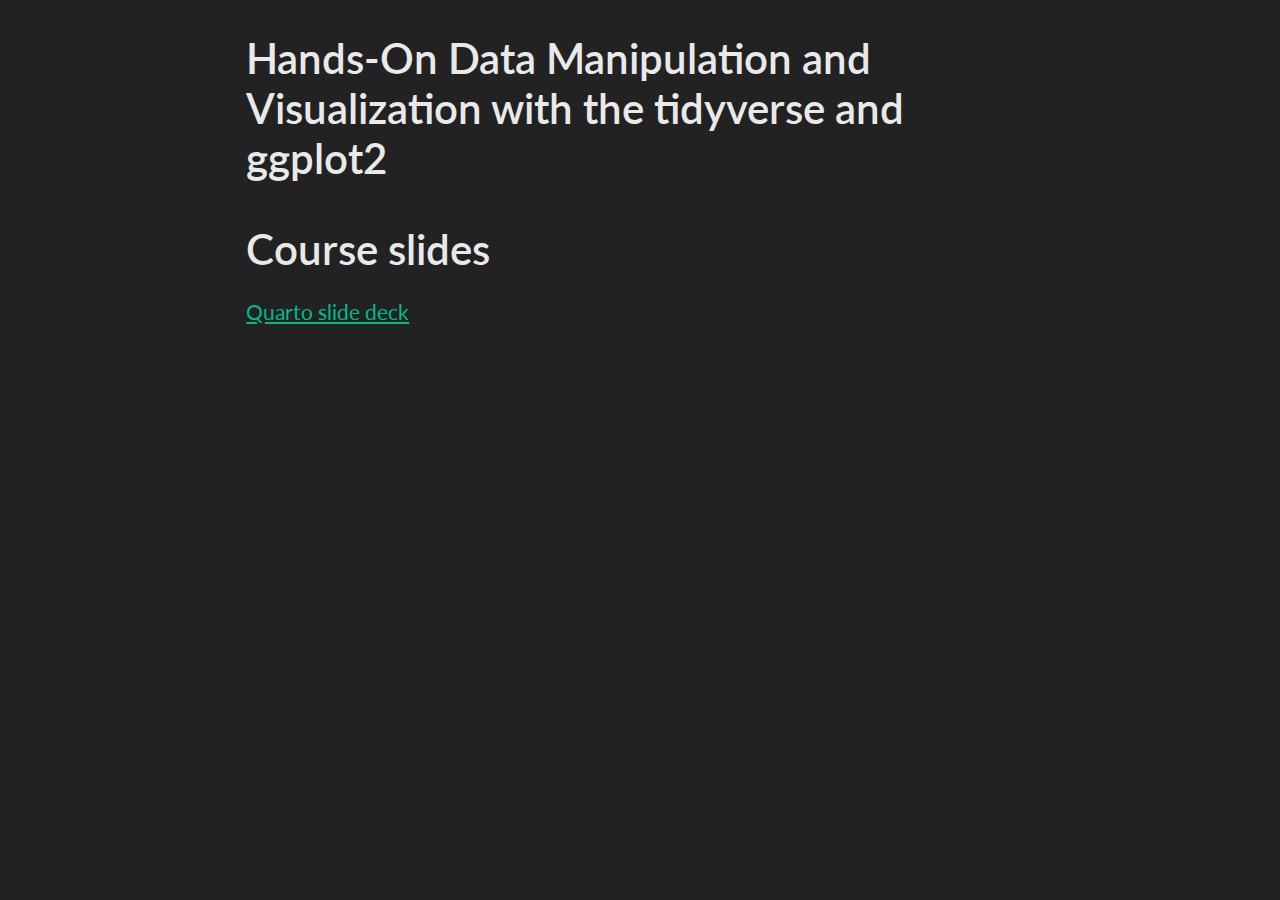
<file: docs/index.html>
<!DOCTYPE html>
<html xmlns="http://www.w3.org/1999/xhtml" lang="en" xml:lang="en"><head>

<meta charset="utf-8">
<meta name="generator" content="quarto-1.3.450">

<meta name="viewport" content="width=device-width, initial-scale=1.0, user-scalable=yes">


<title>Evolmar tidyverse course 2023 - Hands-On Data Manipulation and Visualization with the tidyverse and ggplot2</title>
<style>
code{white-space: pre-wrap;}
span.smallcaps{font-variant: small-caps;}
div.columns{display: flex; gap: min(4vw, 1.5em);}
div.column{flex: auto; overflow-x: auto;}
div.hanging-indent{margin-left: 1.5em; text-indent: -1.5em;}
ul.task-list{list-style: none;}
ul.task-list li input[type="checkbox"] {
  width: 0.8em;
  margin: 0 0.8em 0.2em -1em; /* quarto-specific, see https://github.com/quarto-dev/quarto-cli/issues/4556 */ 
  vertical-align: middle;
}
</style>


<script src="site_libs/quarto-nav/quarto-nav.js"></script>
<script src="site_libs/clipboard/clipboard.min.js"></script>
<script src="site_libs/quarto-search/autocomplete.umd.js"></script>
<script src="site_libs/quarto-search/fuse.min.js"></script>
<script src="site_libs/quarto-search/quarto-search.js"></script>
<meta name="quarto:offset" content="./">
<script src="site_libs/quarto-html/quarto.js"></script>
<script src="site_libs/quarto-html/popper.min.js"></script>
<script src="site_libs/quarto-html/tippy.umd.min.js"></script>
<script src="site_libs/quarto-html/anchor.min.js"></script>
<link href="site_libs/quarto-html/tippy.css" rel="stylesheet">
<link href="site_libs/quarto-html/quarto-syntax-highlighting-dark.css" rel="stylesheet" id="quarto-text-highlighting-styles">
<script src="site_libs/bootstrap/bootstrap.min.js"></script>
<link href="site_libs/bootstrap/bootstrap-icons.css" rel="stylesheet">
<link href="site_libs/bootstrap/bootstrap.min.css" rel="stylesheet" id="quarto-bootstrap" data-mode="dark">
<script id="quarto-search-options" type="application/json">{
  "location": "sidebar",
  "copy-button": false,
  "collapse-after": 3,
  "panel-placement": "start",
  "type": "textbox",
  "limit": 20,
  "language": {
    "search-no-results-text": "No results",
    "search-matching-documents-text": "matching documents",
    "search-copy-link-title": "Copy link to search",
    "search-hide-matches-text": "Hide additional matches",
    "search-more-match-text": "more match in this document",
    "search-more-matches-text": "more matches in this document",
    "search-clear-button-title": "Clear",
    "search-detached-cancel-button-title": "Cancel",
    "search-submit-button-title": "Submit",
    "search-label": "Search"
  }
}</script>


</head>

<body class="fullcontent">

<div id="quarto-search-results"></div>
<!-- content -->
<div id="quarto-content" class="quarto-container page-columns page-rows-contents page-layout-article">
<!-- sidebar -->
<!-- margin-sidebar -->
    
<!-- main -->
<main class="content" id="quarto-document-content">

<header id="title-block-header" class="quarto-title-block default">
<div class="quarto-title">
<h1 class="title">Hands-On Data Manipulation and Visualization with the tidyverse and ggplot2</h1>
</div>



<div class="quarto-title-meta">

    
  
    
  </div>
  

</header>

<section id="course-slides" class="level1">
<h1>Course slides</h1>
<p><a href="./slides/evolmar-tidyverse.html">Quarto slide deck</a></p>


</section>

</main> <!-- /main -->
<script id="quarto-html-after-body" type="application/javascript">
window.document.addEventListener("DOMContentLoaded", function (event) {
  const toggleBodyColorMode = (bsSheetEl) => {
    const mode = bsSheetEl.getAttribute("data-mode");
    const bodyEl = window.document.querySelector("body");
    if (mode === "dark") {
      bodyEl.classList.add("quarto-dark");
      bodyEl.classList.remove("quarto-light");
    } else {
      bodyEl.classList.add("quarto-light");
      bodyEl.classList.remove("quarto-dark");
    }
  }
  const toggleBodyColorPrimary = () => {
    const bsSheetEl = window.document.querySelector("link#quarto-bootstrap");
    if (bsSheetEl) {
      toggleBodyColorMode(bsSheetEl);
    }
  }
  toggleBodyColorPrimary();  
  const icon = "";
  const anchorJS = new window.AnchorJS();
  anchorJS.options = {
    placement: 'right',
    icon: icon
  };
  anchorJS.add('.anchored');
  const isCodeAnnotation = (el) => {
    for (const clz of el.classList) {
      if (clz.startsWith('code-annotation-')) {                     
        return true;
      }
    }
    return false;
  }
  const clipboard = new window.ClipboardJS('.code-copy-button', {
    text: function(trigger) {
      const codeEl = trigger.previousElementSibling.cloneNode(true);
      for (const childEl of codeEl.children) {
        if (isCodeAnnotation(childEl)) {
          childEl.remove();
        }
      }
      return codeEl.innerText;
    }
  });
  clipboard.on('success', function(e) {
    // button target
    const button = e.trigger;
    // don't keep focus
    button.blur();
    // flash "checked"
    button.classList.add('code-copy-button-checked');
    var currentTitle = button.getAttribute("title");
    button.setAttribute("title", "Copied!");
    let tooltip;
    if (window.bootstrap) {
      button.setAttribute("data-bs-toggle", "tooltip");
      button.setAttribute("data-bs-placement", "left");
      button.setAttribute("data-bs-title", "Copied!");
      tooltip = new bootstrap.Tooltip(button, 
        { trigger: "manual", 
          customClass: "code-copy-button-tooltip",
          offset: [0, -8]});
      tooltip.show();    
    }
    setTimeout(function() {
      if (tooltip) {
        tooltip.hide();
        button.removeAttribute("data-bs-title");
        button.removeAttribute("data-bs-toggle");
        button.removeAttribute("data-bs-placement");
      }
      button.setAttribute("title", currentTitle);
      button.classList.remove('code-copy-button-checked');
    }, 1000);
    // clear code selection
    e.clearSelection();
  });
  function tippyHover(el, contentFn) {
    const config = {
      allowHTML: true,
      content: contentFn,
      maxWidth: 500,
      delay: 100,
      arrow: false,
      appendTo: function(el) {
          return el.parentElement;
      },
      interactive: true,
      interactiveBorder: 10,
      theme: 'quarto',
      placement: 'bottom-start'
    };
    window.tippy(el, config); 
  }
  const noterefs = window.document.querySelectorAll('a[role="doc-noteref"]');
  for (var i=0; i<noterefs.length; i++) {
    const ref = noterefs[i];
    tippyHover(ref, function() {
      // use id or data attribute instead here
      let href = ref.getAttribute('data-footnote-href') || ref.getAttribute('href');
      try { href = new URL(href).hash; } catch {}
      const id = href.replace(/^#\/?/, "");
      const note = window.document.getElementById(id);
      return note.innerHTML;
    });
  }
      let selectedAnnoteEl;
      const selectorForAnnotation = ( cell, annotation) => {
        let cellAttr = 'data-code-cell="' + cell + '"';
        let lineAttr = 'data-code-annotation="' +  annotation + '"';
        const selector = 'span[' + cellAttr + '][' + lineAttr + ']';
        return selector;
      }
      const selectCodeLines = (annoteEl) => {
        const doc = window.document;
        const targetCell = annoteEl.getAttribute("data-target-cell");
        const targetAnnotation = annoteEl.getAttribute("data-target-annotation");
        const annoteSpan = window.document.querySelector(selectorForAnnotation(targetCell, targetAnnotation));
        const lines = annoteSpan.getAttribute("data-code-lines").split(",");
        const lineIds = lines.map((line) => {
          return targetCell + "-" + line;
        })
        let top = null;
        let height = null;
        let parent = null;
        if (lineIds.length > 0) {
            //compute the position of the single el (top and bottom and make a div)
            const el = window.document.getElementById(lineIds[0]);
            top = el.offsetTop;
            height = el.offsetHeight;
            parent = el.parentElement.parentElement;
          if (lineIds.length > 1) {
            const lastEl = window.document.getElementById(lineIds[lineIds.length - 1]);
            const bottom = lastEl.offsetTop + lastEl.offsetHeight;
            height = bottom - top;
          }
          if (top !== null && height !== null && parent !== null) {
            // cook up a div (if necessary) and position it 
            let div = window.document.getElementById("code-annotation-line-highlight");
            if (div === null) {
              div = window.document.createElement("div");
              div.setAttribute("id", "code-annotation-line-highlight");
              div.style.position = 'absolute';
              parent.appendChild(div);
            }
            div.style.top = top - 2 + "px";
            div.style.height = height + 4 + "px";
            let gutterDiv = window.document.getElementById("code-annotation-line-highlight-gutter");
            if (gutterDiv === null) {
              gutterDiv = window.document.createElement("div");
              gutterDiv.setAttribute("id", "code-annotation-line-highlight-gutter");
              gutterDiv.style.position = 'absolute';
              const codeCell = window.document.getElementById(targetCell);
              const gutter = codeCell.querySelector('.code-annotation-gutter');
              gutter.appendChild(gutterDiv);
            }
            gutterDiv.style.top = top - 2 + "px";
            gutterDiv.style.height = height + 4 + "px";
          }
          selectedAnnoteEl = annoteEl;
        }
      };
      const unselectCodeLines = () => {
        const elementsIds = ["code-annotation-line-highlight", "code-annotation-line-highlight-gutter"];
        elementsIds.forEach((elId) => {
          const div = window.document.getElementById(elId);
          if (div) {
            div.remove();
          }
        });
        selectedAnnoteEl = undefined;
      };
      // Attach click handler to the DT
      const annoteDls = window.document.querySelectorAll('dt[data-target-cell]');
      for (const annoteDlNode of annoteDls) {
        annoteDlNode.addEventListener('click', (event) => {
          const clickedEl = event.target;
          if (clickedEl !== selectedAnnoteEl) {
            unselectCodeLines();
            const activeEl = window.document.querySelector('dt[data-target-cell].code-annotation-active');
            if (activeEl) {
              activeEl.classList.remove('code-annotation-active');
            }
            selectCodeLines(clickedEl);
            clickedEl.classList.add('code-annotation-active');
          } else {
            // Unselect the line
            unselectCodeLines();
            clickedEl.classList.remove('code-annotation-active');
          }
        });
      }
  const findCites = (el) => {
    const parentEl = el.parentElement;
    if (parentEl) {
      const cites = parentEl.dataset.cites;
      if (cites) {
        return {
          el,
          cites: cites.split(' ')
        };
      } else {
        return findCites(el.parentElement)
      }
    } else {
      return undefined;
    }
  };
  var bibliorefs = window.document.querySelectorAll('a[role="doc-biblioref"]');
  for (var i=0; i<bibliorefs.length; i++) {
    const ref = bibliorefs[i];
    const citeInfo = findCites(ref);
    if (citeInfo) {
      tippyHover(citeInfo.el, function() {
        var popup = window.document.createElement('div');
        citeInfo.cites.forEach(function(cite) {
          var citeDiv = window.document.createElement('div');
          citeDiv.classList.add('hanging-indent');
          citeDiv.classList.add('csl-entry');
          var biblioDiv = window.document.getElementById('ref-' + cite);
          if (biblioDiv) {
            citeDiv.innerHTML = biblioDiv.innerHTML;
          }
          popup.appendChild(citeDiv);
        });
        return popup.innerHTML;
      });
    }
  }
});
</script>
</div> <!-- /content -->



</body></html>
</file>
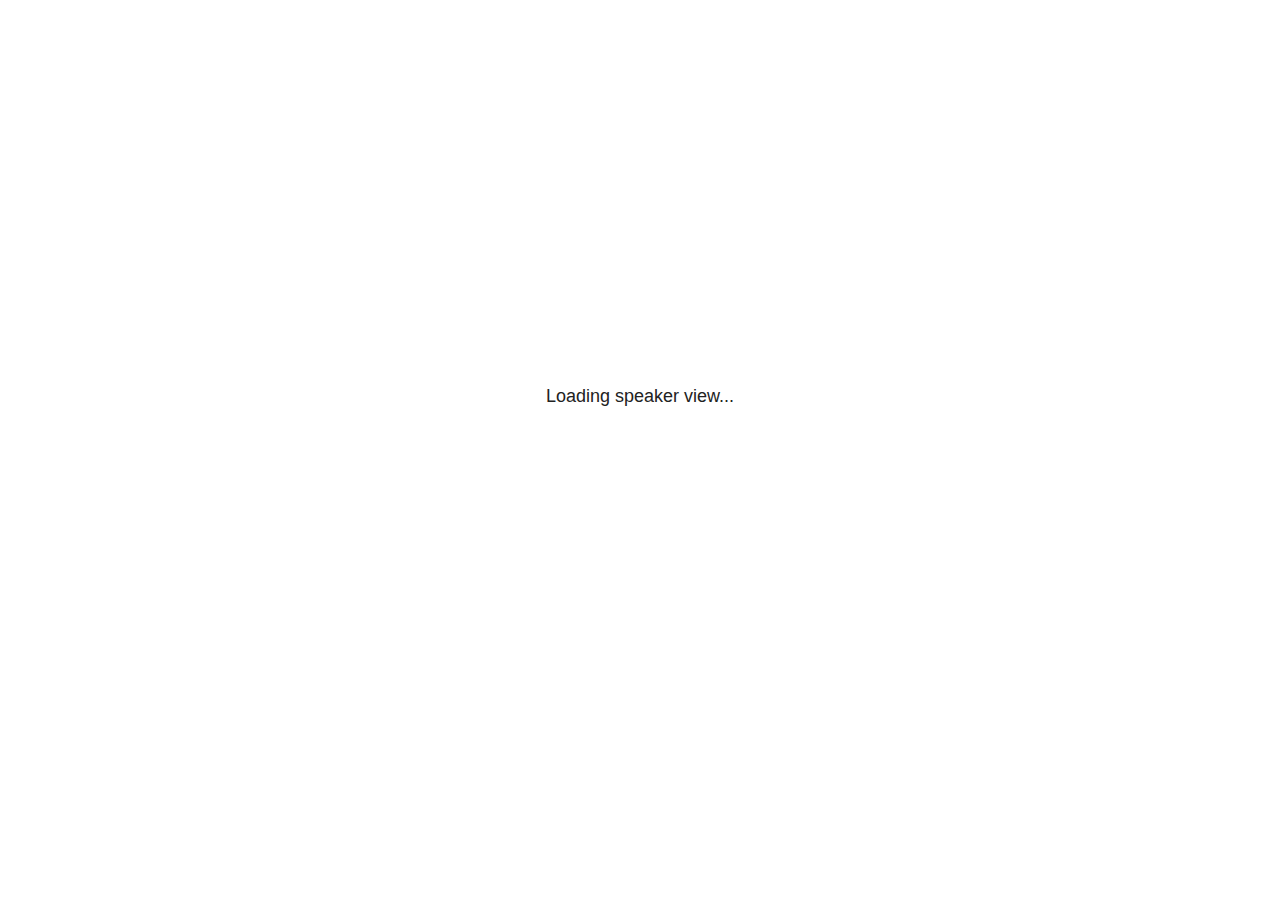
<file: _freeze/site_libs/revealjs/plugin/notes/speaker-view.html>
<!--
	NOTE: You need to build the notes plugin after making changes to this file.
-->
<html lang="en">
	<head>
		<meta charset="utf-8">

		<title>reveal.js - Speaker View</title>

		<style>
			body {
				font-family: Helvetica;
				font-size: 18px;
			}

			#current-slide,
			#upcoming-slide,
			#speaker-controls {
				padding: 6px;
				box-sizing: border-box;
				-moz-box-sizing: border-box;
			}

			#current-slide iframe,
			#upcoming-slide iframe {
				width: 100%;
				height: 100%;
				border: 1px solid #ddd;
			}

			#current-slide .label,
			#upcoming-slide .label {
				position: absolute;
				top: 10px;
				left: 10px;
				z-index: 2;
			}

			#connection-status {
				position: absolute;
				top: 0;
				left: 0;
				width: 100%;
				height: 100%;
				z-index: 20;
				padding: 30% 20% 20% 20%;
				font-size: 18px;
				color: #222;
				background: #fff;
				text-align: center;
				box-sizing: border-box;
				line-height: 1.4;
			}

			.overlay-element {
				height: 34px;
				line-height: 34px;
				padding: 0 10px;
				text-shadow: none;
				background: rgba( 220, 220, 220, 0.8 );
				color: #222;
				font-size: 14px;
			}

			.overlay-element.interactive:hover {
				background: rgba( 220, 220, 220, 1 );
			}

			#current-slide {
				position: absolute;
				width: 60%;
				height: 100%;
				top: 0;
				left: 0;
				padding-right: 0;
			}

			#upcoming-slide {
				position: absolute;
				width: 40%;
				height: 40%;
				right: 0;
				top: 0;
			}

			/* Speaker controls */
			#speaker-controls {
				position: absolute;
				top: 40%;
				right: 0;
				width: 40%;
				height: 60%;
				overflow: auto;
				font-size: 18px;
			}

				.speaker-controls-time.hidden,
				.speaker-controls-notes.hidden {
					display: none;
				}

				.speaker-controls-time .label,
				.speaker-controls-pace .label,
				.speaker-controls-notes .label {
					text-transform: uppercase;
					font-weight: normal;
					font-size: 0.66em;
					color: #666;
					margin: 0;
				}

				.speaker-controls-time, .speaker-controls-pace {
					border-bottom: 1px solid rgba( 200, 200, 200, 0.5 );
					margin-bottom: 10px;
					padding: 10px 16px;
					padding-bottom: 20px;
					cursor: pointer;
				}

				.speaker-controls-time .reset-button {
					opacity: 0;
					float: right;
					color: #666;
					text-decoration: none;
				}
				.speaker-controls-time:hover .reset-button {
					opacity: 1;
				}

				.speaker-controls-time .timer,
				.speaker-controls-time .clock {
					width: 50%;
				}

				.speaker-controls-time .timer,
				.speaker-controls-time .clock,
				.speaker-controls-time .pacing .hours-value,
				.speaker-controls-time .pacing .minutes-value,
				.speaker-controls-time .pacing .seconds-value {
					font-size: 1.9em;
				}

				.speaker-controls-time .timer {
					float: left;
				}

				.speaker-controls-time .clock {
					float: right;
					text-align: right;
				}

				.speaker-controls-time span.mute {
					opacity: 0.3;
				}

				.speaker-controls-time .pacing-title {
					margin-top: 5px;
				}

				.speaker-controls-time .pacing.ahead {
					color: blue;
				}

				.speaker-controls-time .pacing.on-track {
					color: green;
				}

				.speaker-controls-time .pacing.behind {
					color: red;
				}

				.speaker-controls-notes {
					padding: 10px 16px;
				}

				.speaker-controls-notes .value {
					margin-top: 5px;
					line-height: 1.4;
					font-size: 1.2em;
				}

			/* Layout selector */
			#speaker-layout {
				position: absolute;
				top: 10px;
				right: 10px;
				color: #222;
				z-index: 10;
			}
				#speaker-layout select {
					position: absolute;
					width: 100%;
					height: 100%;
					top: 0;
					left: 0;
					border: 0;
					box-shadow: 0;
					cursor: pointer;
					opacity: 0;

					font-size: 1em;
					background-color: transparent;

					-moz-appearance: none;
					-webkit-appearance: none;
					-webkit-tap-highlight-color: rgba(0, 0, 0, 0);
				}

				#speaker-layout select:focus {
					outline: none;
					box-shadow: none;
				}

			.clear {
				clear: both;
			}

			/* Speaker layout: Wide */
			body[data-speaker-layout="wide"] #current-slide,
			body[data-speaker-layout="wide"] #upcoming-slide {
				width: 50%;
				height: 45%;
				padding: 6px;
			}

			body[data-speaker-layout="wide"] #current-slide {
				top: 0;
				left: 0;
			}

			body[data-speaker-layout="wide"] #upcoming-slide {
				top: 0;
				left: 50%;
			}

			body[data-speaker-layout="wide"] #speaker-controls {
				top: 45%;
				left: 0;
				width: 100%;
				height: 50%;
				font-size: 1.25em;
			}

			/* Speaker layout: Tall */
			body[data-speaker-layout="tall"] #current-slide,
			body[data-speaker-layout="tall"] #upcoming-slide {
				width: 45%;
				height: 50%;
				padding: 6px;
			}

			body[data-speaker-layout="tall"] #current-slide {
				top: 0;
				left: 0;
			}

			body[data-speaker-layout="tall"] #upcoming-slide {
				top: 50%;
				left: 0;
			}

			body[data-speaker-layout="tall"] #speaker-controls {
				padding-top: 40px;
				top: 0;
				left: 45%;
				width: 55%;
				height: 100%;
				font-size: 1.25em;
			}

			/* Speaker layout: Notes only */
			body[data-speaker-layout="notes-only"] #current-slide,
			body[data-speaker-layout="notes-only"] #upcoming-slide {
				display: none;
			}

			body[data-speaker-layout="notes-only"] #speaker-controls {
				padding-top: 40px;
				top: 0;
				left: 0;
				width: 100%;
				height: 100%;
				font-size: 1.25em;
			}

			@media screen and (max-width: 1080px) {
				body[data-speaker-layout="default"] #speaker-controls {
					font-size: 16px;
				}
			}

			@media screen and (max-width: 900px) {
				body[data-speaker-layout="default"] #speaker-controls {
					font-size: 14px;
				}
			}

			@media screen and (max-width: 800px) {
				body[data-speaker-layout="default"] #speaker-controls {
					font-size: 12px;
				}
			}

		</style>
	</head>

	<body>

		<div id="connection-status">Loading speaker view...</div>

		<div id="current-slide"></div>
		<div id="upcoming-slide"><span class="overlay-element label">Upcoming</span></div>
		<div id="speaker-controls">
			<div class="speaker-controls-time">
				<h4 class="label">Time <span class="reset-button">Click to Reset</span></h4>
				<div class="clock">
					<span class="clock-value">0:00 AM</span>
				</div>
				<div class="timer">
					<span class="hours-value">00</span><span class="minutes-value">:00</span><span class="seconds-value">:00</span>
				</div>
				<div class="clear"></div>

				<h4 class="label pacing-title" style="display: none">Pacing – Time to finish current slide</h4>
				<div class="pacing" style="display: none">
					<span class="hours-value">00</span><span class="minutes-value">:00</span><span class="seconds-value">:00</span>
				</div>
			</div>

			<div class="speaker-controls-notes hidden">
				<h4 class="label">Notes</h4>
				<div class="value"></div>
			</div>
		</div>
		<div id="speaker-layout" class="overlay-element interactive">
			<span class="speaker-layout-label"></span>
			<select class="speaker-layout-dropdown"></select>
		</div>

		<script>

			(function() {

				var notes,
					notesValue,
					currentState,
					currentSlide,
					upcomingSlide,
					layoutLabel,
					layoutDropdown,
					pendingCalls = {},
					lastRevealApiCallId = 0,
					connected = false,
					whitelistedWindows = [window.opener];

				var SPEAKER_LAYOUTS = {
					'default': 'Default',
					'wide': 'Wide',
					'tall': 'Tall',
					'notes-only': 'Notes only'
				};

				setupLayout();

				var connectionStatus = document.querySelector( '#connection-status' );
				var connectionTimeout = setTimeout( function() {
					connectionStatus.innerHTML = 'Error connecting to main window.<br>Please try closing and reopening the speaker view.';
				}, 5000 );
;
				window.addEventListener( 'message', function( event ) {

					// Validate the origin of this message to prevent XSS
					if( window.location.origin !== event.origin && whitelistedWindows.indexOf( event.source ) === -1 ) {
						return;
					}

					clearTimeout( connectionTimeout );
					connectionStatus.style.display = 'none';

					var data = JSON.parse( event.data );

					// The overview mode is only useful to the reveal.js instance
					// where navigation occurs so we don't sync it
					if( data.state ) delete data.state.overview;

					// Messages sent by the notes plugin inside of the main window
					if( data && data.namespace === 'reveal-notes' ) {
						if( data.type === 'connect' ) {
							handleConnectMessage( data );
						}
						else if( data.type === 'state' ) {
							handleStateMessage( data );
						}
						else if( data.type === 'return' ) {
							pendingCalls[data.callId](data.result);
							delete pendingCalls[data.callId];
						}
					}
					// Messages sent by the reveal.js inside of the current slide preview
					else if( data && data.namespace === 'reveal' ) {
						if( /ready/.test( data.eventName ) ) {
							// Send a message back to notify that the handshake is complete
							window.opener.postMessage( JSON.stringify({ namespace: 'reveal-notes', type: 'connected'} ), '*' );
						}
						else if( /slidechanged|fragmentshown|fragmenthidden|paused|resumed/.test( data.eventName ) && currentState !== JSON.stringify( data.state ) ) {

							dispatchStateToMainWindow( data.state );

						}
					}

				} );

				/**
				 * Updates the presentation in the main window to match the state
				 * of the presentation in the notes window.
				 */
				const dispatchStateToMainWindow = debounce(( state ) => {
					window.opener.postMessage( JSON.stringify({ method: 'setState', args: [ state ]} ), '*' );
				}, 500);

				/**
				 * Asynchronously calls the Reveal.js API of the main frame.
				 */
				function callRevealApi( methodName, methodArguments, callback ) {

					var callId = ++lastRevealApiCallId;
					pendingCalls[callId] = callback;
					window.opener.postMessage( JSON.stringify( {
						namespace: 'reveal-notes',
						type: 'call',
						callId: callId,
						methodName: methodName,
						arguments: methodArguments
					} ), '*' );

				}

				/**
				 * Called when the main window is trying to establish a
				 * connection.
				 */
				function handleConnectMessage( data ) {

					if( connected === false ) {
						connected = true;

						setupIframes( data );
						setupKeyboard();
						setupNotes();
						setupTimer();
						setupHeartbeat();
					}

				}

				/**
				 * Called when the main window sends an updated state.
				 */
				function handleStateMessage( data ) {

					// Store the most recently set state to avoid circular loops
					// applying the same state
					currentState = JSON.stringify( data.state );

					// No need for updating the notes in case of fragment changes
					if ( data.notes ) {
						notes.classList.remove( 'hidden' );
						notesValue.style.whiteSpace = data.whitespace;
						if( data.markdown ) {
							notesValue.innerHTML = marked( data.notes );
						}
						else {
							notesValue.innerHTML = data.notes;
						}
					}
					else {
						notes.classList.add( 'hidden' );
					}

					// Update the note slides
					currentSlide.contentWindow.postMessage( JSON.stringify({ method: 'setState', args: [ data.state ] }), '*' );
					upcomingSlide.contentWindow.postMessage( JSON.stringify({ method: 'setState', args: [ data.state ] }), '*' );
					upcomingSlide.contentWindow.postMessage( JSON.stringify({ method: 'next' }), '*' );

				}

				// Limit to max one state update per X ms
				handleStateMessage = debounce( handleStateMessage, 200 );

				/**
				 * Forward keyboard events to the current slide window.
				 * This enables keyboard events to work even if focus
				 * isn't set on the current slide iframe.
				 *
				 * Block F5 default handling, it reloads and disconnects
				 * the speaker notes window.
				 */
				function setupKeyboard() {

					document.addEventListener( 'keydown', function( event ) {
						if( event.keyCode === 116 || ( event.metaKey && event.keyCode === 82 ) ) {
							event.preventDefault();
							return false;
						}
						currentSlide.contentWindow.postMessage( JSON.stringify({ method: 'triggerKey', args: [ event.keyCode ] }), '*' );
					} );

				}

				/**
				 * Creates the preview iframes.
				 */
				function setupIframes( data ) {

					var params = [
						'receiver',
						'progress=false',
						'history=false',
						'transition=none',
						'autoSlide=0',
						'backgroundTransition=none'
					].join( '&' );

					var urlSeparator = /\?/.test(data.url) ? '&' : '?';
					var hash = '#/' + data.state.indexh + '/' + data.state.indexv;
					var currentURL = data.url + urlSeparator + params + '&postMessageEvents=true' + hash;
					var upcomingURL = data.url + urlSeparator + params + '&controls=false' + hash;

					currentSlide = document.createElement( 'iframe' );
					currentSlide.setAttribute( 'width', 1280 );
					currentSlide.setAttribute( 'height', 1024 );
					currentSlide.setAttribute( 'src', currentURL );
					document.querySelector( '#current-slide' ).appendChild( currentSlide );

					upcomingSlide = document.createElement( 'iframe' );
					upcomingSlide.setAttribute( 'width', 640 );
					upcomingSlide.setAttribute( 'height', 512 );
					upcomingSlide.setAttribute( 'src', upcomingURL );
					document.querySelector( '#upcoming-slide' ).appendChild( upcomingSlide );

					whitelistedWindows.push( currentSlide.contentWindow, upcomingSlide.contentWindow );

				}

				/**
				 * Setup the notes UI.
				 */
				function setupNotes() {

					notes = document.querySelector( '.speaker-controls-notes' );
					notesValue = document.querySelector( '.speaker-controls-notes .value' );

				}

				/**
				 * We send out a heartbeat at all times to ensure we can
				 * reconnect with the main presentation window after reloads.
				 */
				function setupHeartbeat() {

					setInterval( () => {
						window.opener.postMessage( JSON.stringify({ namespace: 'reveal-notes', type: 'heartbeat'} ), '*' );
					}, 1000 );

				}

				function getTimings( callback ) {

					callRevealApi( 'getSlidesAttributes', [], function ( slideAttributes ) {
						callRevealApi( 'getConfig', [], function ( config ) {
							var totalTime = config.totalTime;
							var minTimePerSlide = config.minimumTimePerSlide || 0;
							var defaultTiming = config.defaultTiming;
							if ((defaultTiming == null) && (totalTime == null)) {
								callback(null);
								return;
							}
							// Setting totalTime overrides defaultTiming
							if (totalTime) {
								defaultTiming = 0;
							}
							var timings = [];
							for ( var i in slideAttributes ) {
								var slide = slideAttributes[ i ];
								var timing = defaultTiming;
								if( slide.hasOwnProperty( 'data-timing' )) {
									var t = slide[ 'data-timing' ];
									timing = parseInt(t);
									if( isNaN(timing) ) {
										console.warn("Could not parse timing '" + t + "' of slide " + i + "; using default of " + defaultTiming);
										timing = defaultTiming;
									}
								}
								timings.push(timing);
							}
							if ( totalTime ) {
								// After we've allocated time to individual slides, we summarize it and
								// subtract it from the total time
								var remainingTime = totalTime - timings.reduce( function(a, b) { return a + b; }, 0 );
								// The remaining time is divided by the number of slides that have 0 seconds
								// allocated at the moment, giving the average time-per-slide on the remaining slides
								var remainingSlides = (timings.filter( function(x) { return x == 0 }) ).length
								var timePerSlide = Math.round( remainingTime / remainingSlides, 0 )
								// And now we replace every zero-value timing with that average
								timings = timings.map( function(x) { return (x==0 ? timePerSlide : x) } );
							}
							var slidesUnderMinimum = timings.filter( function(x) { return (x < minTimePerSlide) } ).length
							if ( slidesUnderMinimum ) {
								message = "The pacing time for " + slidesUnderMinimum + " slide(s) is under the configured minimum of " + minTimePerSlide + " seconds. Check the data-timing attribute on individual slides, or consider increasing the totalTime or minimumTimePerSlide configuration options (or removing some slides).";
								alert(message);
							}
							callback( timings );
						} );
					} );

				}

				/**
				 * Return the number of seconds allocated for presenting
				 * all slides up to and including this one.
				 */
				function getTimeAllocated( timings, callback ) {

					callRevealApi( 'getSlidePastCount', [], function ( currentSlide ) {
						var allocated = 0;
						for (var i in timings.slice(0, currentSlide + 1)) {
							allocated += timings[i];
						}
						callback( allocated );
					} );

				}

				/**
				 * Create the timer and clock and start updating them
				 * at an interval.
				 */
				function setupTimer() {

					var start = new Date(),
					timeEl = document.querySelector( '.speaker-controls-time' ),
					clockEl = timeEl.querySelector( '.clock-value' ),
					hoursEl = timeEl.querySelector( '.hours-value' ),
					minutesEl = timeEl.querySelector( '.minutes-value' ),
					secondsEl = timeEl.querySelector( '.seconds-value' ),
					pacingTitleEl = timeEl.querySelector( '.pacing-title' ),
					pacingEl = timeEl.querySelector( '.pacing' ),
					pacingHoursEl = pacingEl.querySelector( '.hours-value' ),
					pacingMinutesEl = pacingEl.querySelector( '.minutes-value' ),
					pacingSecondsEl = pacingEl.querySelector( '.seconds-value' );

					var timings = null;
					getTimings( function ( _timings ) {

						timings = _timings;
						if (_timings !== null) {
							pacingTitleEl.style.removeProperty('display');
							pacingEl.style.removeProperty('display');
						}

						// Update once directly
						_updateTimer();

						// Then update every second
						setInterval( _updateTimer, 1000 );

					} );


					function _resetTimer() {

						if (timings == null) {
							start = new Date();
							_updateTimer();
						}
						else {
							// Reset timer to beginning of current slide
							getTimeAllocated( timings, function ( slideEndTimingSeconds ) {
								var slideEndTiming = slideEndTimingSeconds * 1000;
								callRevealApi( 'getSlidePastCount', [], function ( currentSlide ) {
									var currentSlideTiming = timings[currentSlide] * 1000;
									var previousSlidesTiming = slideEndTiming - currentSlideTiming;
									var now = new Date();
									start = new Date(now.getTime() - previousSlidesTiming);
									_updateTimer();
								} );
							} );
						}

					}

					timeEl.addEventListener( 'click', function() {
						_resetTimer();
						return false;
					} );

					function _displayTime( hrEl, minEl, secEl, time) {

						var sign = Math.sign(time) == -1 ? "-" : "";
						time = Math.abs(Math.round(time / 1000));
						var seconds = time % 60;
						var minutes = Math.floor( time / 60 ) % 60 ;
						var hours = Math.floor( time / ( 60 * 60 )) ;
						hrEl.innerHTML = sign + zeroPadInteger( hours );
						if (hours == 0) {
							hrEl.classList.add( 'mute' );
						}
						else {
							hrEl.classList.remove( 'mute' );
						}
						minEl.innerHTML = ':' + zeroPadInteger( minutes );
						if (hours == 0 && minutes == 0) {
							minEl.classList.add( 'mute' );
						}
						else {
							minEl.classList.remove( 'mute' );
						}
						secEl.innerHTML = ':' + zeroPadInteger( seconds );
					}

					function _updateTimer() {

						var diff, hours, minutes, seconds,
						now = new Date();

						diff = now.getTime() - start.getTime();

						clockEl.innerHTML = now.toLocaleTimeString( 'en-US', { hour12: true, hour: '2-digit', minute:'2-digit' } );
						_displayTime( hoursEl, minutesEl, secondsEl, diff );
						if (timings !== null) {
							_updatePacing(diff);
						}

					}

					function _updatePacing(diff) {

						getTimeAllocated( timings, function ( slideEndTimingSeconds ) {
							var slideEndTiming = slideEndTimingSeconds * 1000;

							callRevealApi( 'getSlidePastCount', [], function ( currentSlide ) {
								var currentSlideTiming = timings[currentSlide] * 1000;
								var timeLeftCurrentSlide = slideEndTiming - diff;
								if (timeLeftCurrentSlide < 0) {
									pacingEl.className = 'pacing behind';
								}
								else if (timeLeftCurrentSlide < currentSlideTiming) {
									pacingEl.className = 'pacing on-track';
								}
								else {
									pacingEl.className = 'pacing ahead';
								}
								_displayTime( pacingHoursEl, pacingMinutesEl, pacingSecondsEl, timeLeftCurrentSlide );
							} );
						} );
					}

				}

				/**
				 * Sets up the speaker view layout and layout selector.
				 */
				function setupLayout() {

					layoutDropdown = document.querySelector( '.speaker-layout-dropdown' );
					layoutLabel = document.querySelector( '.speaker-layout-label' );

					// Render the list of available layouts
					for( var id in SPEAKER_LAYOUTS ) {
						var option = document.createElement( 'option' );
						option.setAttribute( 'value', id );
						option.textContent = SPEAKER_LAYOUTS[ id ];
						layoutDropdown.appendChild( option );
					}

					// Monitor the dropdown for changes
					layoutDropdown.addEventListener( 'change', function( event ) {

						setLayout( layoutDropdown.value );

					}, false );

					// Restore any currently persisted layout
					setLayout( getLayout() );

				}

				/**
				 * Sets a new speaker view layout. The layout is persisted
				 * in local storage.
				 */
				function setLayout( value ) {

					var title = SPEAKER_LAYOUTS[ value ];

					layoutLabel.innerHTML = 'Layout' + ( title ? ( ': ' + title ) : '' );
					layoutDropdown.value = value;

					document.body.setAttribute( 'data-speaker-layout', value );

					// Persist locally
					if( supportsLocalStorage() ) {
						window.localStorage.setItem( 'reveal-speaker-layout', value );
					}

				}

				/**
				 * Returns the ID of the most recently set speaker layout
				 * or our default layout if none has been set.
				 */
				function getLayout() {

					if( supportsLocalStorage() ) {
						var layout = window.localStorage.getItem( 'reveal-speaker-layout' );
						if( layout ) {
							return layout;
						}
					}

					// Default to the first record in the layouts hash
					for( var id in SPEAKER_LAYOUTS ) {
						return id;
					}

				}

				function supportsLocalStorage() {

					try {
						localStorage.setItem('test', 'test');
						localStorage.removeItem('test');
						return true;
					}
					catch( e ) {
						return false;
					}

				}

				function zeroPadInteger( num ) {

					var str = '00' + parseInt( num );
					return str.substring( str.length - 2 );

				}

				/**
				 * Limits the frequency at which a function can be called.
				 */
				function debounce( fn, ms ) {

					var lastTime = 0,
						timeout;

					return function() {

						var args = arguments;
						var context = this;

						clearTimeout( timeout );

						var timeSinceLastCall = Date.now() - lastTime;
						if( timeSinceLastCall > ms ) {
							fn.apply( context, args );
							lastTime = Date.now();
						}
						else {
							timeout = setTimeout( function() {
								fn.apply( context, args );
								lastTime = Date.now();
							}, ms - timeSinceLastCall );
						}

					}

				}

			})();

		</script>
	</body>
</html>
</file>
<file: docs/site_libs/quarto-html/tippy.css>
.tippy-box[data-animation=fade][data-state=hidden]{opacity:0}[data-tippy-root]{max-width:calc(100vw - 10px)}.tippy-box{position:relative;background-color:#333;color:#fff;border-radius:4px;font-size:14px;line-height:1.4;white-space:normal;outline:0;transition-property:transform,visibility,opacity}.tippy-box[data-placement^=top]>.tippy-arrow{bottom:0}.tippy-box[data-placement^=top]>.tippy-arrow:before{bottom:-7px;left:0;border-width:8px 8px 0;border-top-color:initial;transform-origin:center top}.tippy-box[data-placement^=bottom]>.tippy-arrow{top:0}.tippy-box[data-placement^=bottom]>.tippy-arrow:before{top:-7px;left:0;border-width:0 8px 8px;border-bottom-color:initial;transform-origin:center bottom}.tippy-box[data-placement^=left]>.tippy-arrow{right:0}.tippy-box[data-placement^=left]>.tippy-arrow:before{border-width:8px 0 8px 8px;border-left-color:initial;right:-7px;transform-origin:center left}.tippy-box[data-placement^=right]>.tippy-arrow{left:0}.tippy-box[data-placement^=right]>.tippy-arrow:before{left:-7px;border-width:8px 8px 8px 0;border-right-color:initial;transform-origin:center right}.tippy-box[data-inertia][data-state=visible]{transition-timing-function:cubic-bezier(.54,1.5,.38,1.11)}.tippy-arrow{width:16px;height:16px;color:#333}.tippy-arrow:before{content:"";position:absolute;border-color:transparent;border-style:solid}.tippy-content{position:relative;padding:5px 9px;z-index:1}
</file>
<file: docs/site_libs/quarto-html/quarto-syntax-highlighting-dark.css>
/* quarto syntax highlight colors */
:root {
  --quarto-hl-al-color: #f07178;
  --quarto-hl-an-color: #d4d0ab;
  --quarto-hl-at-color: #00e0e0;
  --quarto-hl-bn-color: #d4d0ab;
  --quarto-hl-bu-color: #abe338;
  --quarto-hl-ch-color: #abe338;
  --quarto-hl-co-color: #f8f8f2;
  --quarto-hl-cv-color: #ffd700;
  --quarto-hl-cn-color: #ffd700;
  --quarto-hl-cf-color: #ffa07a;
  --quarto-hl-dt-color: #ffa07a;
  --quarto-hl-dv-color: #d4d0ab;
  --quarto-hl-do-color: #f8f8f2;
  --quarto-hl-er-color: #f07178;
  --quarto-hl-ex-color: #00e0e0;
  --quarto-hl-fl-color: #d4d0ab;
  --quarto-hl-fu-color: #ffa07a;
  --quarto-hl-im-color: #abe338;
  --quarto-hl-in-color: #d4d0ab;
  --quarto-hl-kw-color: #ffa07a;
  --quarto-hl-op-color: #ffa07a;
  --quarto-hl-ot-color: #00e0e0;
  --quarto-hl-pp-color: #dcc6e0;
  --quarto-hl-re-color: #00e0e0;
  --quarto-hl-sc-color: #abe338;
  --quarto-hl-ss-color: #abe338;
  --quarto-hl-st-color: #abe338;
  --quarto-hl-va-color: #00e0e0;
  --quarto-hl-vs-color: #abe338;
  --quarto-hl-wa-color: #dcc6e0;
}

/* other quarto variables */
:root {
  --quarto-font-monospace: SFMono-Regular, Menlo, Monaco, Consolas, "Liberation Mono", "Courier New", monospace;
}

code span.al {
  background-color: #2a0f15;
  font-weight: bold;
  color: #f07178;
}

code span.an {
  color: #d4d0ab;
}

code span.at {
  color: #00e0e0;
}

code span.bn {
  color: #d4d0ab;
}

code span.bu {
  color: #abe338;
}

code span.ch {
  color: #abe338;
}

code span.co {
  font-style: italic;
  color: #f8f8f2;
}

code span.cv {
  color: #ffd700;
}

code span.cn {
  color: #ffd700;
}

code span.cf {
  font-weight: bold;
  color: #ffa07a;
}

code span.dt {
  color: #ffa07a;
}

code span.dv {
  color: #d4d0ab;
}

code span.do {
  color: #f8f8f2;
}

code span.er {
  color: #f07178;
  text-decoration: underline;
}

code span.ex {
  font-weight: bold;
  color: #00e0e0;
}

code span.fl {
  color: #d4d0ab;
}

code span.fu {
  color: #ffa07a;
}

code span.im {
  color: #abe338;
}

code span.in {
  color: #d4d0ab;
}

code span.kw {
  font-weight: bold;
  color: #ffa07a;
}

pre > code.sourceCode > span {
  color: #f8f8f2;
}

code span {
  color: #f8f8f2;
}

code.sourceCode > span {
  color: #f8f8f2;
}

div.sourceCode,
div.sourceCode pre.sourceCode {
  color: #f8f8f2;
}

code span.op {
  color: #ffa07a;
}

code span.ot {
  color: #00e0e0;
}

code span.pp {
  color: #dcc6e0;
}

code span.re {
  background-color: #f8f8f2;
  color: #00e0e0;
}

code span.sc {
  color: #abe338;
}

code span.ss {
  color: #abe338;
}

code span.st {
  color: #abe338;
}

code span.va {
  color: #00e0e0;
}

code span.vs {
  color: #abe338;
}

code span.wa {
  color: #dcc6e0;
}

.prevent-inlining {
  content: "</";
}

/*# sourceMappingURL=935a306eefa94366c21e1a970dddb765.css.map */
</file>
